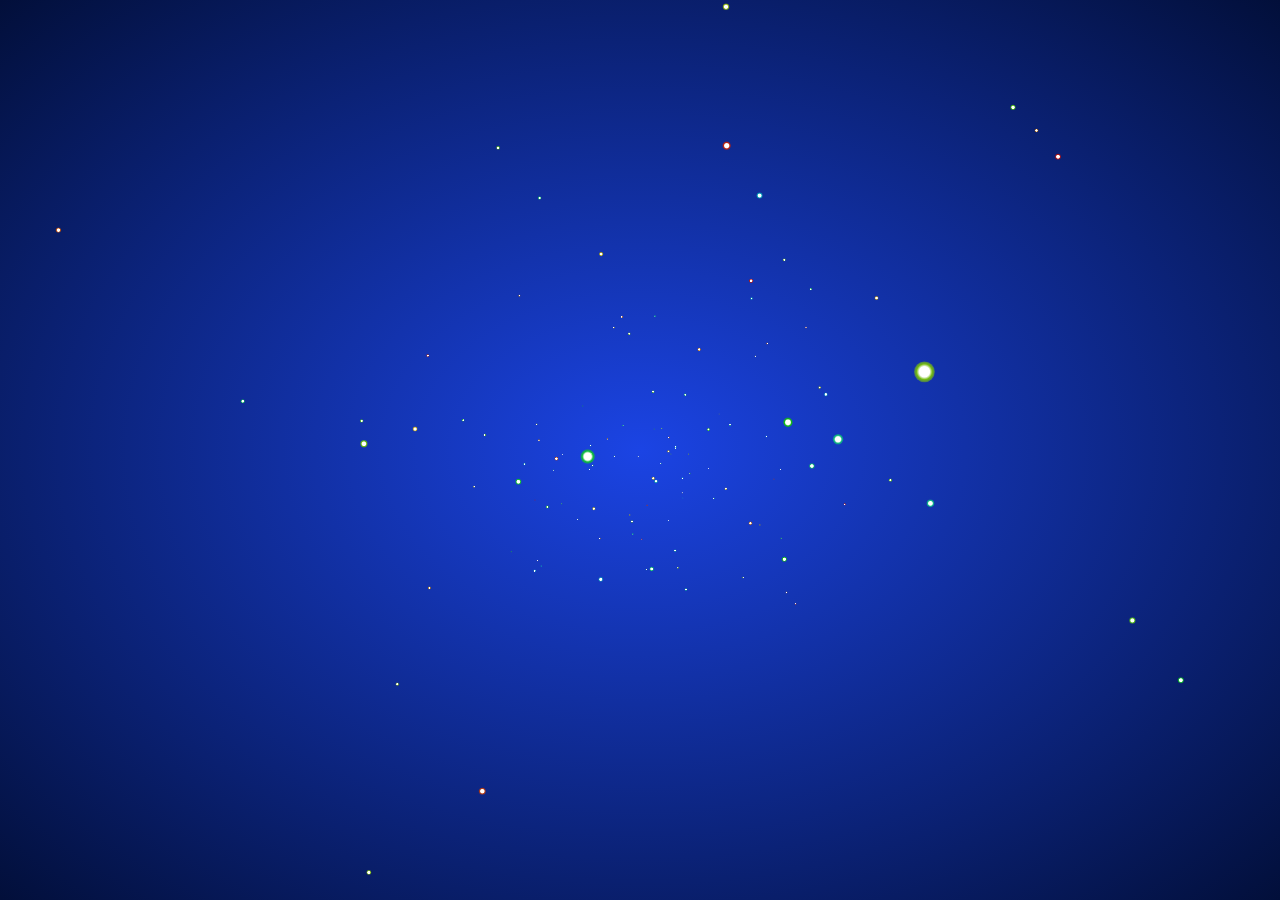
<file: html轨/js/index.html>
<html>
<head>
    <meta charset="utf-8">
    <title>www.husonghe.com</title>
    <style>
        html {
            height: 100%;
            background-image: -webkit-radial-gradient(ellipse farthest-corner at center center, #1b44e4 0%, #020f3a 100%);
            background-image: radial-gradient(ellipse farthest-corner at center center, #1b44e4 0%, #020f3a 100%);
            cursor: move;
        }

        body {
            width: 100%;
            margin: 0;
            overflow: hidden;
        }
    </style>
</head>

<body>


<canvas id="canv" width="1920" height="572"></canvas>
<script>
    var num = 200;
    var w = window.innerWidth;
    var h = window.innerHeight;
    var max = 100;
    var _x = 0;
    var _y = 0;
    var _z = 150;
    var dtr = function (d) {
        return d * Math.PI / 180;
    };

    var rnd = function () {
        return Math.sin(Math.floor(Math.random() * 360) * Math.PI / 180);
    };
    var dist = function (p1, p2, p3) {
        return Math.sqrt(Math.pow(p2.x - p1.x, 2) + Math.pow(p2.y - p1.y, 2) + Math.pow(p2.z - p1.z, 2));
    };

    var cam = {
        obj: {
            x: _x,
            y: _y,
            z: _z
        },
        dest: {
            x: 0,
            y: 0,
            z: 1
        },
        dist: {
            x: 0,
            y: 0,
            z: 200
        },
        ang: {
            cplane: 0,
            splane: 0,
            ctheta: 0,
            stheta: 0
        },
        zoom: 1,
        disp: {
            x: w / 2,
            y: h / 2,
            z: 0
        },
        upd: function () {
            cam.dist.x = cam.dest.x - cam.obj.x;
            cam.dist.y = cam.dest.y - cam.obj.y;
            cam.dist.z = cam.dest.z - cam.obj.z;
            cam.ang.cplane = -cam.dist.z / Math.sqrt(cam.dist.x * cam.dist.x + cam.dist.z * cam.dist.z);
            cam.ang.splane = cam.dist.x / Math.sqrt(cam.dist.x * cam.dist.x + cam.dist.z * cam.dist.z);
            cam.ang.ctheta = Math.sqrt(cam.dist.x * cam.dist.x + cam.dist.z * cam.dist.z) / Math.sqrt(cam.dist.x * cam.dist.x + cam.dist.y * cam.dist.y + cam.dist.z * cam.dist.z);
            cam.ang.stheta = -cam.dist.y / Math.sqrt(cam.dist.x * cam.dist.x + cam.dist.y * cam.dist.y + cam.dist.z * cam.dist.z);
        }
    };

    var trans = {
        parts: {
            sz: function (p, sz) {
                return {
                    x: p.x * sz.x,
                    y: p.y * sz.y,
                    z: p.z * sz.z
                };
            },
            rot: {
                x: function (p, rot) {
                    return {
                        x: p.x,
                        y: p.y * Math.cos(dtr(rot.x)) - p.z * Math.sin(dtr(rot.x)),
                        z: p.y * Math.sin(dtr(rot.x)) + p.z * Math.cos(dtr(rot.x))
                    };
                },
                y: function (p, rot) {
                    return {
                        x: p.x * Math.cos(dtr(rot.y)) + p.z * Math.sin(dtr(rot.y)),
                        y: p.y,
                        z: -p.x * Math.sin(dtr(rot.y)) + p.z * Math.cos(dtr(rot.y))
                    };
                },
                z: function (p, rot) {
                    return {
                        x: p.x * Math.cos(dtr(rot.z)) - p.y * Math.sin(dtr(rot.z)),
                        y: p.x * Math.sin(dtr(rot.z)) + p.y * Math.cos(dtr(rot.z)),
                        z: p.z
                    };
                }
            },
            pos: function (p, pos) {
                return {
                    x: p.x + pos.x,
                    y: p.y + pos.y,
                    z: p.z + pos.z
                };
            }
        },
        pov: {
            plane: function (p) {
                return {
                    x: p.x * cam.ang.cplane + p.z * cam.ang.splane,
                    y: p.y,
                    z: p.x * -cam.ang.splane + p.z * cam.ang.cplane
                };
            },
            theta: function (p) {
                return {
                    x: p.x,
                    y: p.y * cam.ang.ctheta - p.z * cam.ang.stheta,
                    z: p.y * cam.ang.stheta + p.z * cam.ang.ctheta
                };
            },
            set: function (p) {
                return {
                    x: p.x - cam.obj.x,
                    y: p.y - cam.obj.y,
                    z: p.z - cam.obj.z
                };
            }
        },
        persp: function (p) {
            return {
                x: p.x * cam.dist.z / p.z * cam.zoom,
                y: p.y * cam.dist.z / p.z * cam.zoom,
                z: p.z * cam.zoom,
                p: cam.dist.z / p.z
            };
        },
        disp: function (p, disp) {
            return {
                x: p.x + disp.x,
                y: -p.y + disp.y,
                z: p.z + disp.z,
                p: p.p
            };
        },
        steps: function (_obj_, sz, rot, pos, disp) {
            var _args = trans.parts.sz(_obj_, sz);
            _args = trans.parts.rot.x(_args, rot);
            _args = trans.parts.rot.y(_args, rot);
            _args = trans.parts.rot.z(_args, rot);
            _args = trans.parts.pos(_args, pos);
            _args = trans.pov.plane(_args);
            _args = trans.pov.theta(_args);
            _args = trans.pov.set(_args);
            _args = trans.persp(_args);
            _args = trans.disp(_args, disp);
            return _args;
        }
    };

    (function () {
        "use strict";
        var threeD = function (param) {
            this.transIn = {};
            this.transOut = {};
            this.transIn.vtx = (param.vtx);
            this.transIn.sz = (param.sz);
            this.transIn.rot = (param.rot);
            this.transIn.pos = (param.pos);
        };

        threeD.prototype.vupd = function () {
            this.transOut = trans.steps(
                this.transIn.vtx,
                this.transIn.sz,
                this.transIn.rot,
                this.transIn.pos,
                cam.disp
            );
        };

        var Build = function () {
            this.vel = 0.04;
            this.lim = 360;
            this.diff = 200;
            this.initPos = 100;
            this.toX = _x;
            this.toY = _y;
            this.go();
        };

        Build.prototype.go = function () {
            this.canvas = document.getElementById("canv");
            this.canvas.width = window.innerWidth;
            this.canvas.height = window.innerHeight;
            this.$ = canv.getContext("2d");
            this.$.globalCompositeOperation = 'source-over';
            this.varr = [];
            this.dist = [];
            this.calc = [];

            for (var i = 0, len = num; i < len; i++) {
                this.add();
            }

            this.rotObj = {
                x: 0,
                y: 0,
                z: 0
            };
            this.objSz = {
                x: w / 5,
                y: h / 5,
                z: w / 5
            };
        };

        Build.prototype.add = function () {
            this.varr.push(new threeD({
                vtx: {
                    x: rnd(),
                    y: rnd(),
                    z: rnd()
                },
                sz: {
                    x: 0,
                    y: 0,
                    z: 0
                },
                rot: {
                    x: 20,
                    y: -20,
                    z: 0
                },
                pos: {
                    x: this.diff * Math.sin(360 * Math.random() * Math.PI / 180),
                    y: this.diff * Math.sin(360 * Math.random() * Math.PI / 180),
                    z: this.diff * Math.sin(360 * Math.random() * Math.PI / 180)
                }
            }));
            this.calc.push({
                x: 360 * Math.random(),
                y: 360 * Math.random(),
                z: 360 * Math.random()
            });
        };

        Build.prototype.upd = function () {
            cam.obj.x += (this.toX - cam.obj.x) * 0.05;
            cam.obj.y += (this.toY - cam.obj.y) * 0.05;
        };

        Build.prototype.draw = function () {
            this.$.clearRect(0, 0, this.canvas.width, this.canvas.height);
            cam.upd();
            this.rotObj.x += 0.1;
            this.rotObj.y += 0.1;
            this.rotObj.z += 0.1;

            for (var i = 0; i < this.varr.length; i++) {
                for (var val in this.calc[i]) {
                    if (this.calc[i].hasOwnProperty(val)) {
                        this.calc[i][val] += this.vel;
                        if (this.calc[i][val] > this.lim) this.calc[i][val] = 0;
                    }
                }

                this.varr[i].transIn.pos = {
                    x: this.diff * Math.cos(this.calc[i].x * Math.PI / 180),
                    y: this.diff * Math.sin(this.calc[i].y * Math.PI / 180),
                    z: this.diff * Math.sin(this.calc[i].z * Math.PI / 180)
                };
                this.varr[i].transIn.rot = this.rotObj;
                this.varr[i].transIn.sz = this.objSz;
                this.varr[i].vupd();
                if (this.varr[i].transOut.p < 0) continue;
                var g = this.$.createRadialGradient(this.varr[i].transOut.x, this.varr[i].transOut.y, this.varr[i].transOut.p, this.varr[i].transOut.x, this.varr[i].transOut.y, this.varr[i].transOut.p * 2);
                this.$.globalCompositeOperation = 'lighter';
                g.addColorStop(0, 'hsla(255, 255%, 255%, 1)');
                g.addColorStop(.5, 'hsla(' + (i + 2) + ',85%, 40%,1)');
                g.addColorStop(1, 'hsla(' + (i) + ',85%, 40%,.5)');
                this.$.fillStyle = g;
                this.$.beginPath();
                this.$.arc(this.varr[i].transOut.x, this.varr[i].transOut.y, this.varr[i].transOut.p * 2, 0, Math.PI * 2, false);
                this.$.fill();
                this.$.closePath();
            }
        };
        Build.prototype.anim = function () {
            window.requestAnimationFrame = (function () {
                return window.requestAnimationFrame ||
                    function (callback, element) {
                        window.setTimeout(callback, 1000 / 60);
                    };
            })();
            var anim = function () {
                this.upd();
                this.draw();
                window.requestAnimationFrame(anim);

            }.bind(this);
            window.requestAnimationFrame(anim);
        };

        Build.prototype.run = function () {
            this.anim();

            window.addEventListener('mousemove', function (e) {
                this.toX = (e.clientX - this.canvas.width / 2) * -0.8;
                this.toY = (e.clientY - this.canvas.height / 2) * 0.8;
            }.bind(this));
            window.addEventListener('touchmove', function (e) {
                e.preventDefault();
                this.toX = (e.touches[0].clientX - this.canvas.width / 2) * -0.8;
                this.toY = (e.touches[0].clientY - this.canvas.height / 2) * 0.8;
            }.bind(this));
            window.addEventListener('mousedown', function (e) {
                for (var i = 0; i < 100; i++) {
                    this.add();
                }
            }.bind(this));
            window.addEventListener('touchstart', function (e) {
                e.preventDefault();
                for (var i = 0; i < 100; i++) {
                    this.add();
                }
            }.bind(this));
        };
        var app = new Build();
        app.run();
    })();
    window.addEventListener('resize', function () {
        canvas.width = w = window.innerWidth;
        canvas.height = h = window.innerHeight;
    }, false);
</script>
</body>
</html>
</file>
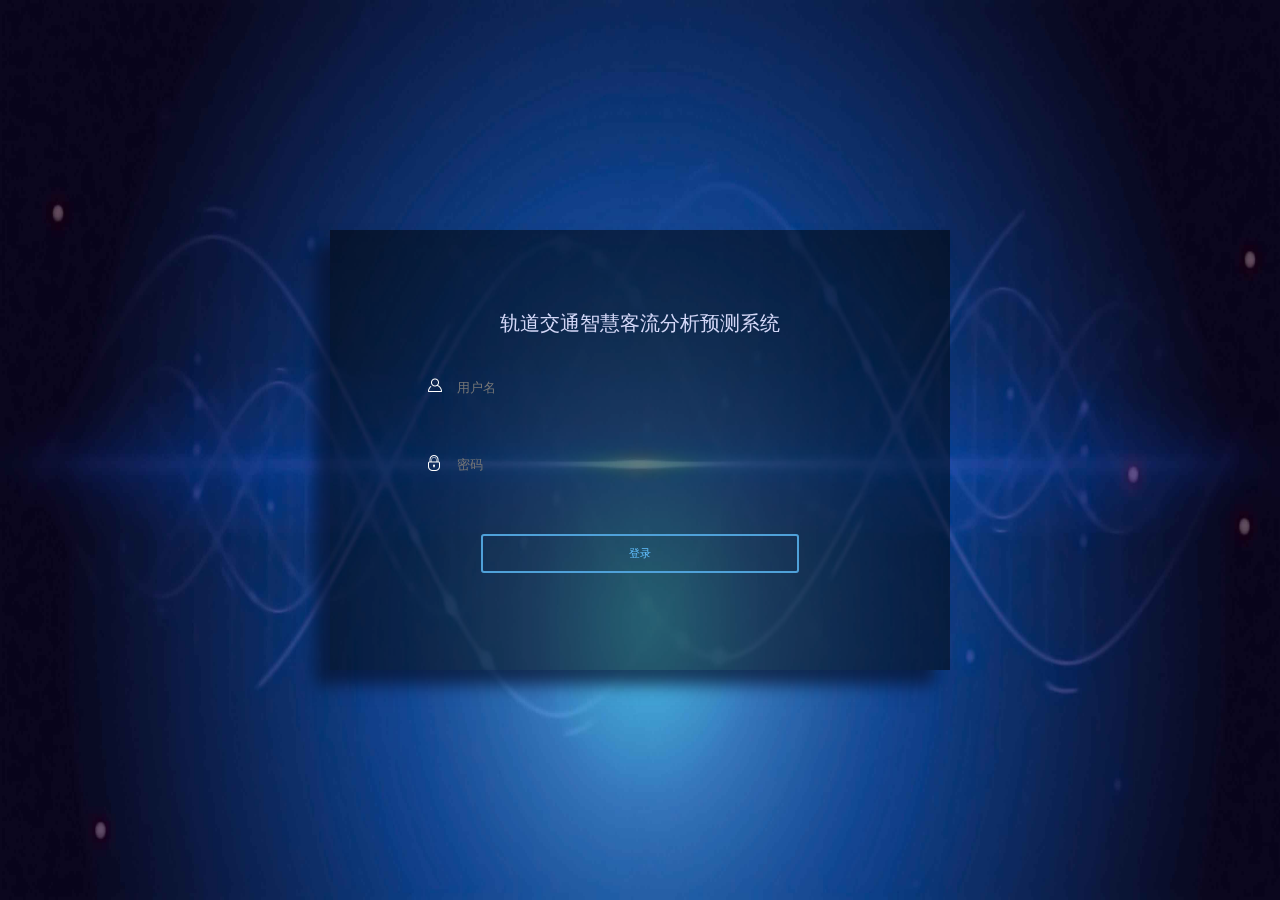
<file: html轨/login/login.html>
<!DOCTYPE html>
<html lang="en">

<head>
    <meta charset="UTF-8">
    <title>轨道交通智慧客流分析预测系统</title>
    <link rel="stylesheet" href="css/index.css">
</head>

<body>
    <canvas class="cavs" width="1575" height="1337"></canvas>

    <div class="loginmain">
        <div class="login-title">
            <span>轨道交通智慧客流分析预测系统</span>
        </div>

        <div class="login-con">
            <div class="login-user">
                <div class="icon">
                    <img src="image/user_icon_copy.png" alt="">
                </div>
                <input type="text" name="usernem" placeholder="用户名" autocomplete="off" value="">
            </div>
            <div class="login-pwd" style="margin-top: 40px;">
                <div class="icon">
                    <img src="image/lock_icon_copy.png" alt="">
                </div>
                <input type="password" name="pwd" placeholder="密码" autocomplete="off" value="">
            </div>
            <div class="login-yan">

            </div>
            <div class="login-btn">
                <a href="../index.html"><input type="button" value="登录"></a>
            </div>
        </div>

    </div>

</body>

</html>

<script src="https://www.jq22.com/jquery/jquery-1.10.2.js"></script>
<script src="js/ban.js"></script>
</file>
<file: html轨/login/css/index.css>
*{
    margin: 0;
    padding: 0;
}
.cavs{
    z-index:1;
    position: fixed;
    width:95%;
    margin-left: 20px;
    margin-right: 20px;
}

html,body{
    width: 100%;
    height: 100%;
    background: url("../image/bg1.jpg") no-repeat;
    background-size: 100% 100%;

}



.loginmain{
    background: rgba(0, 0, 0, 0.5);
    width: 540px;
    height: 300px;
    position: absolute;
    top: 0;
    left: 0;
    right: 0;
    bottom: 0;
    margin: auto;
    padding: 100px 40px 40px 40px;
    box-shadow: -15px 15px 15px rgba(6, 17, 47, 0.7);
    z-index: 99999;
}
.login-title{
    color: #D3D7F7;
    height: 60px;
    font-size:20px;
    text-align: center;
    margin-top: -20px;
}
.login-con{
    height: 208px;
    position: absolute;
    left: 0;
    width: 80%;
    margin:0 10%;
}
.login-user{
    position: relative;
}
.icon{
    position: absolute;
    z-index: 1;
    left: 36px;
    top: 8px;
    opacity: 1;
}
.login-con input{
    width: calc(100% - 130px);
    margin-top: -2px;
    background: rgba(57, 61, 82, 0);
    left: 0;
    padding: 10px 65px;
    border-top: 2px solid rgba(57, 61, 82, 0);
    border-bottom: 2px solid rgba(57, 61, 82, 0);
    border-right: none;
    border-left: none;
    outline: none;
    font-family: 'Gudea', sans-serif;
    box-shadow: none;
    color: #61BFFF !important;
}
.login-pwd, .login-yan{
    position: relative;
}
/*
.login-pwd .icon{
    position: absolute;
    z-index: 1;
    left: 36px;
    top: 8px;
    opacity: .5;
}*/
.login-btn{
    width: 80%;
    margin: 0 auto;
    position: relative;
}
.login-btn input{
    border-radius: 3px;
    background: transparent;
    border: 2px solid #4FA1D9;
    color: #4FA1D9;
    text-transform: uppercase;
    font-size: 11px;
    cursor: pointer;
    position: absolute;
    top: 50px;
    left: 0;
    right: 0;

    margin: auto;
    width: 80%;
    transition-property: background,color;
    -webkit-transition-duration: .2s;
    transition-duration: .2s;
}
.login-btn input:hover{
    color: white !important;
    background: #4FA1D9;
    cursor: pointer;
    -webkit-transition-property: background,color;
    transition-property: background,color;
    -webkit-transition-duration: .2s;
    transition-duration: .2s;
}
</file>
